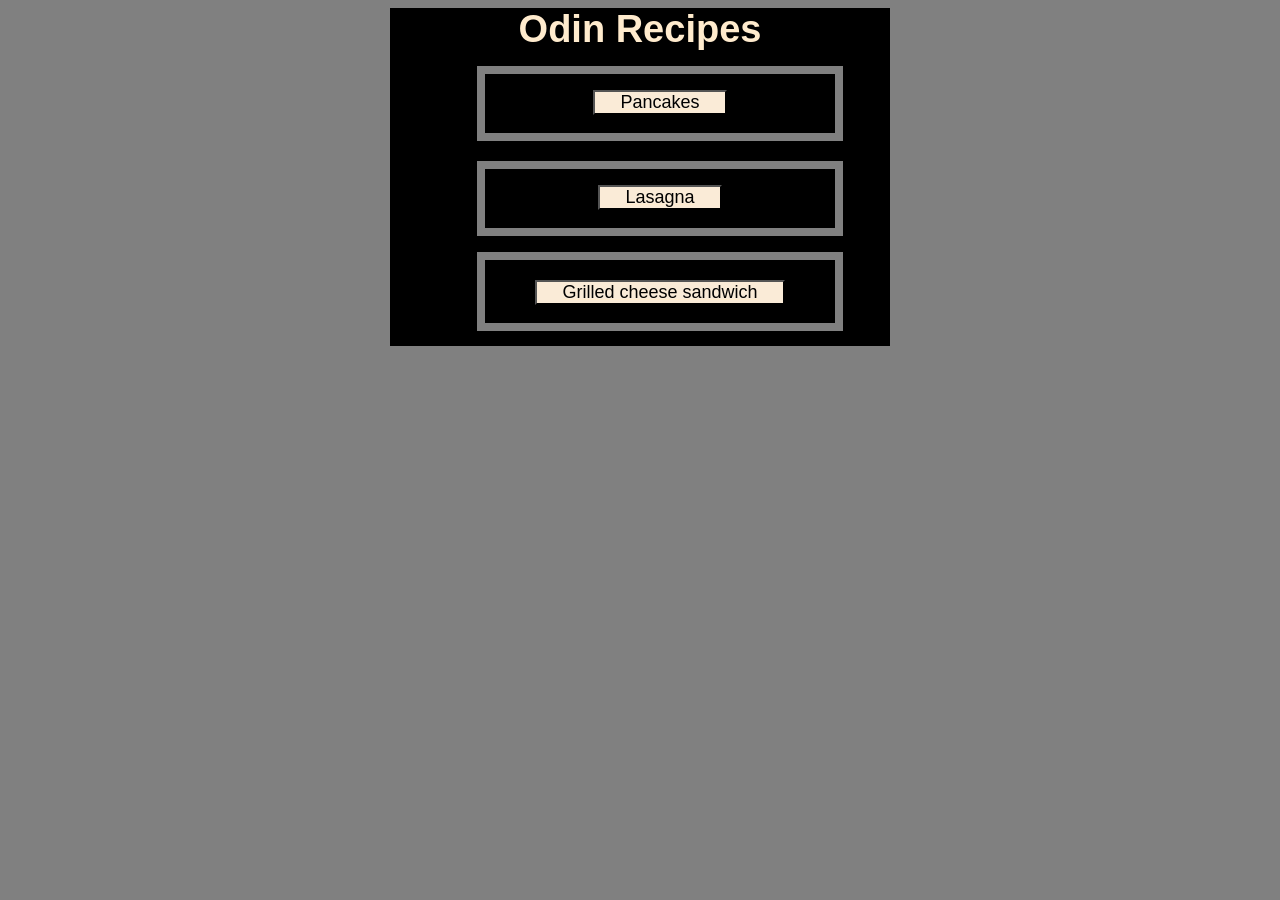
<file: index.html>
<!DOCTYPE html>
<html lang="en">
<head>
    <meta charset="UTF-8">
    <meta name="viewport" content="width=device-width, initial-scale=1.0">
    <link rel="stylesheet" href="recipes.css">
    <title>Odin Recipes</title>
</head>
<body>
    <h1>Odin Recipes</h1>
    <ul>
        <li class="pancake"><a class="pancake-link" href="recipes/pancakes-recipe.html"><button>Pancakes</button></a></li>

        <li class="lasagna"><a class="lasagna-link" href="recipes/lasagna-recipe.html"><button>Lasagna</button></a></li>

        <li class="grilled"> <a class="grilled-link" href="recipes/grilled-cheese-sandwich.html"><button>Grilled cheese sandwich</button></a></li>
    </ul>
</body>
</html>
</file>
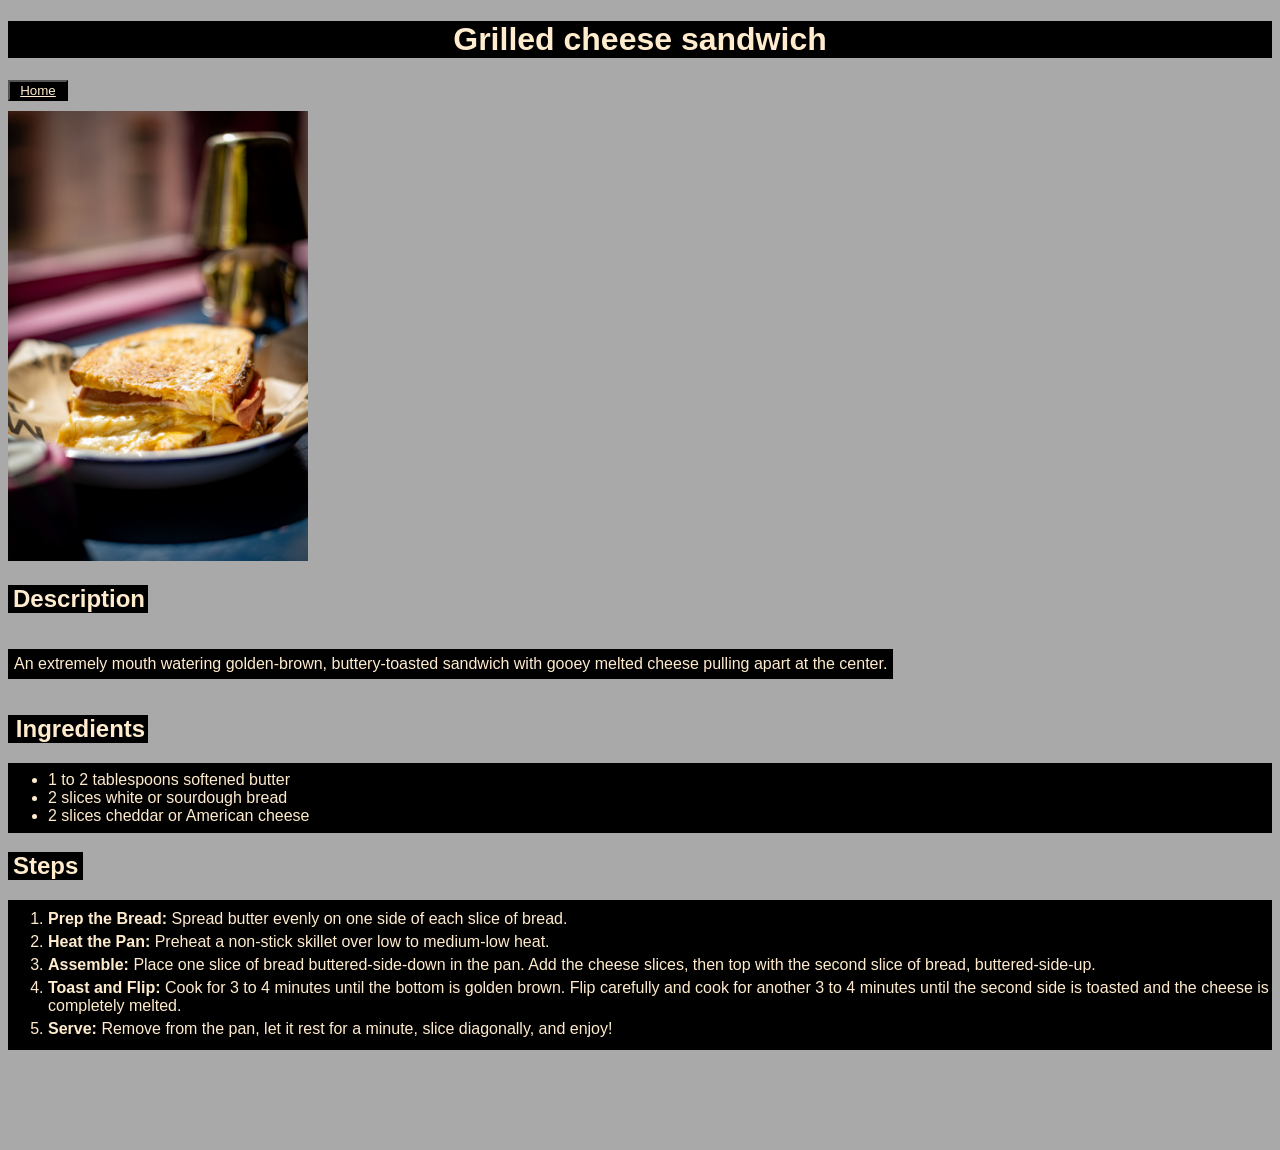
<file: recipes/grilled-cheese-sandwich.html>
<!DOCTYPE html>
<html lang="en">
<head>
    <meta charset="UTF-8">
    <meta name="viewport" content="width=device-width, initial-scale=1.0">
    <title>Grilled Cheese Sandwich Recipe</title>
    <link rel="stylesheet" href="grilled-styling.css">
</head>
<body>
    <h1>Grilled cheese sandwich</h1>
    <a class="button-color" href="../index.html"><button>Home</button></a>
    <img src="../images/grilled-cheese-sandwich.jpg" alt="A toasted grilled cheese sandwich on a plate" height="450">
    <h2 class="desc">Description</h2>
    <p>An extremely mouth watering golden-brown, buttery-toasted sandwich with gooey melted cheese pulling apart at the center.</p>


    <h2 class="ingredients">Ingredients</h2>
    <ul>
        <li>1 to 2 tablespoons softened butter</li>
        <li>2 slices white or sourdough bread</li>
        <li>2 slices cheddar or American cheese</li>
    </ul>
    <h2 class="steps">Steps</h2>
    <ol>
        <li><strong>Prep the Bread: </strong> Spread butter evenly on one side of each slice of bread.</li>
        <li><strong>Heat the Pan: </strong>Preheat a non-stick skillet over low to medium-low heat.</li>
        <li><strong>Assemble: </strong>Place one slice of bread buttered-side-down in the pan. Add the cheese slices, then top with the second slice of bread, buttered-side-up.</li>
        <li><strong>Toast and Flip: </strong>Cook for 3 to 4 minutes until the bottom is golden brown. Flip carefully and cook for another 3 to 4 minutes until the second side is toasted and the cheese is completely melted.</li>
        <li><strong>Serve: </strong>Remove from the pan, let it rest for a minute, slice diagonally, and enjoy!</li>
    </ol>    


</body>
</html>
</file>
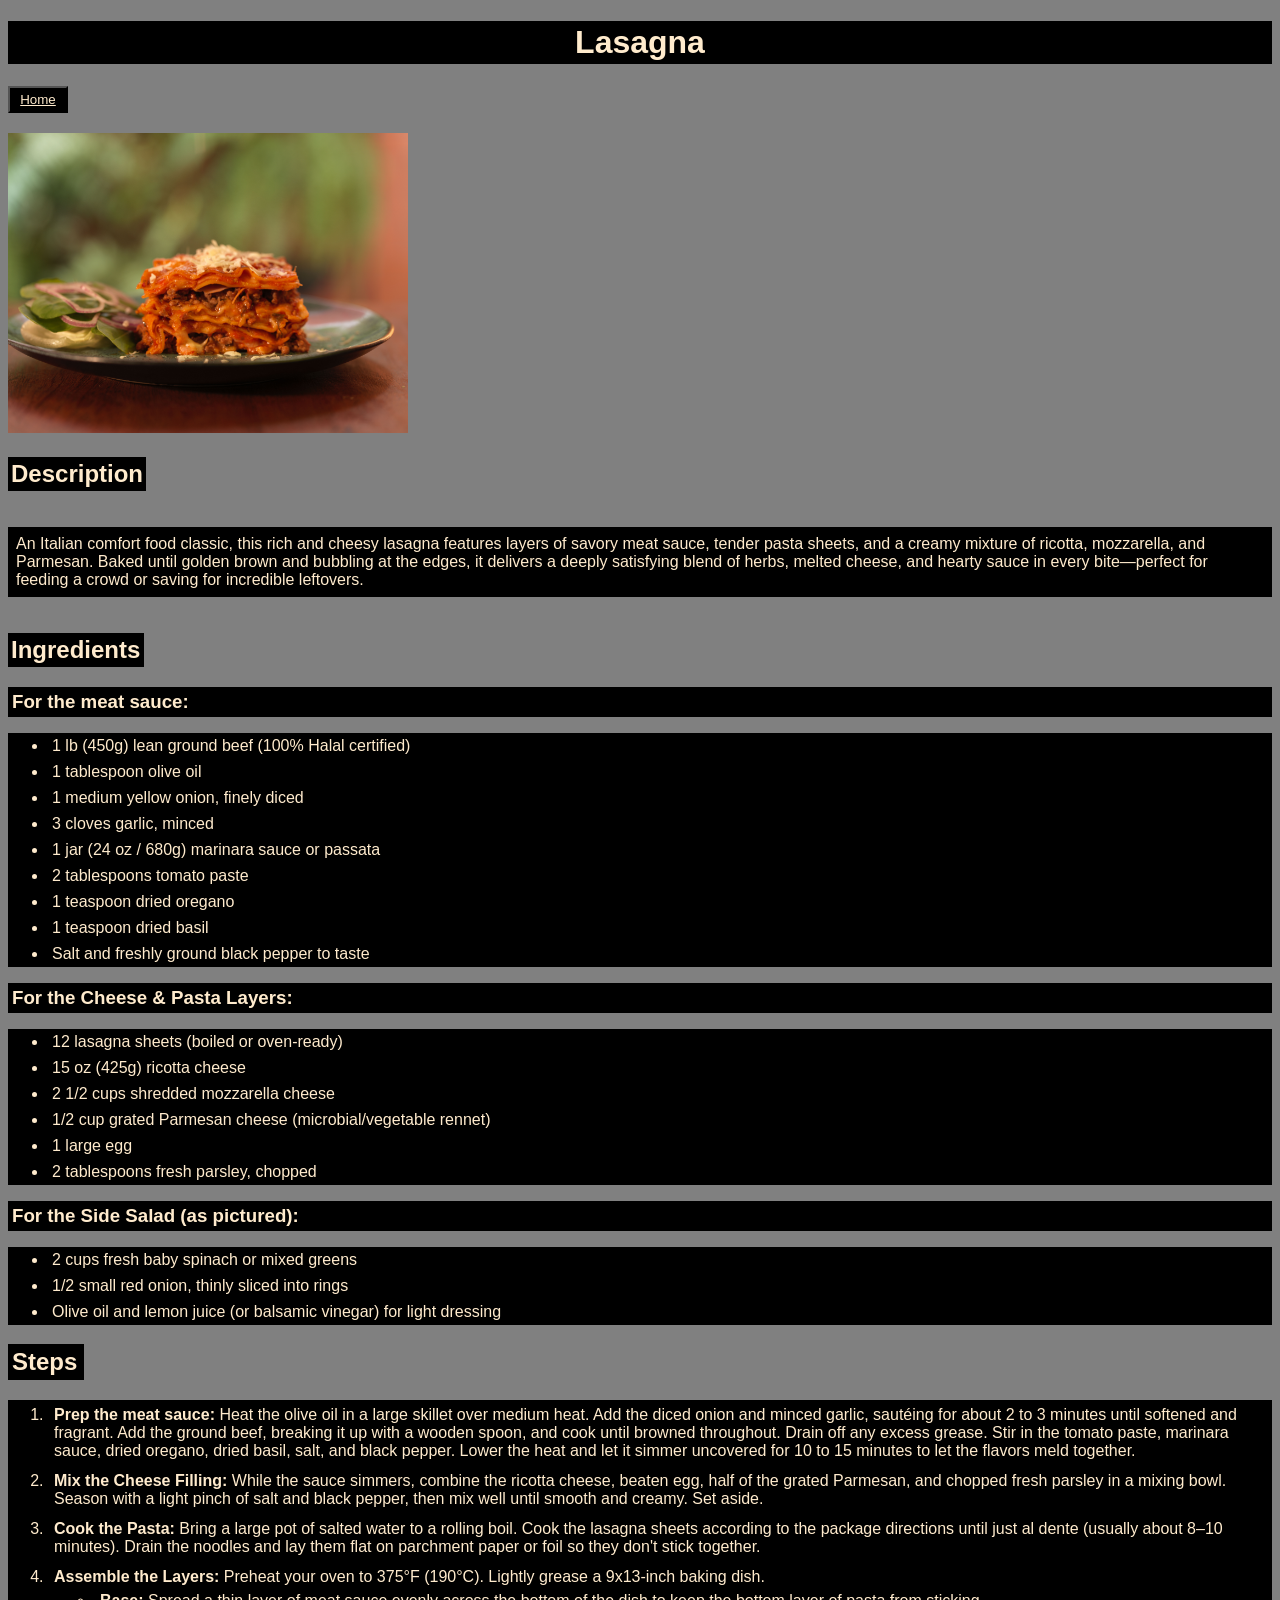
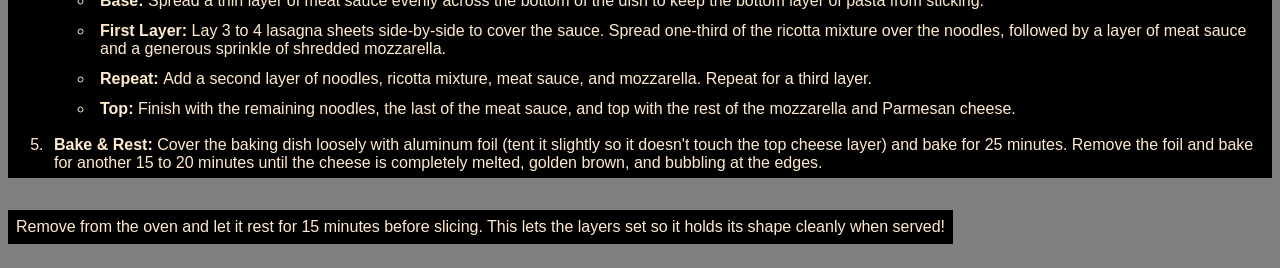
<file: recipes/lasagna-recipe.html>
<!DOCTYPE html>
<html lang="en">
<head>
    <meta charset="UTF-8">
    <meta name="viewport" content="width=device-width, initial-scale=1.0">
    <title>Lasagna Recipe</title>
    <link rel="stylesheet" href="lasagna-styling.css">
</head>
<body>
    <h1>Lasagna</h1>
    <a class="homing" href="../index.html"><button>Home</button></a>
    <img src="../images/lasagna.jpg" alt="A slice of layered meat lasagna served on a plate" height="300">
    <h2 class="desc">Description</h2>
    <p>An Italian comfort food classic, this rich and cheesy lasagna features layers of savory meat sauce, tender pasta sheets, and a creamy mixture of ricotta, mozzarella, and Parmesan. Baked until golden brown and bubbling at the edges, it delivers a deeply satisfying blend of herbs, melted cheese, and hearty sauce in every bite—perfect for feeding a crowd or saving for incredible leftovers.</p>
    <h2 class="ingredients">Ingredients</h2>
    <h3>For the meat sauce:</h3>
    <ul class="first-list">
        <li>1 lb (450g) lean ground beef (100% Halal certified)</li>
        <li>1 tablespoon olive oil</li>
        <li>1 medium yellow onion, finely diced</li>
        <li>3 cloves garlic, minced</li>
        <li>1 jar (24 oz / 680g) marinara sauce or passata</li>
        <li>2 tablespoons tomato paste</li>
        <li>1 teaspoon dried oregano</li>
        <li>1 teaspoon dried basil</li>
        <li>Salt and freshly ground black pepper to taste</li>
    </ul>
    <h3>For the Cheese & Pasta Layers:</h3>
    <ul class="second-list">
        <li>12 lasagna sheets (boiled or oven-ready)</li>
        <li>15 oz (425g) ricotta cheese</li>
        <li>2 1/2 cups shredded mozzarella cheese</li>
        <li>1/2 cup grated Parmesan cheese (microbial/vegetable rennet)</li>
        <li>1 large egg</li>
        <li>2 tablespoons fresh parsley, chopped</li>
    </ul>
    <h3>For the Side Salad (as pictured):</h3>
    <ul class="third-list">
        <li>2 cups fresh baby spinach or mixed greens</li>
        <li>1/2 small red onion, thinly sliced into rings</li>
        <li>Olive oil and lemon juice (or balsamic vinegar) for light dressing</li>
    </ul>
    <h2 class="cooking-steps">Steps</h2>
    <ol class="ordered">
        <li><strong>Prep the meat sauce:</strong> 
Heat the olive oil in a large skillet over medium heat. Add the diced onion and minced garlic, sautéing for about 2 to 3 minutes until softened and fragrant. Add the ground beef, breaking it up with a wooden spoon, and cook until browned throughout. Drain off any excess grease. Stir in the tomato paste, marinara sauce, dried oregano, dried basil, salt, and black pepper. Lower the heat and let it simmer uncovered for 10 to 15 minutes to let the flavors meld together.</li>
        <li><strong>Mix the Cheese Filling:</strong> While the sauce simmers, combine the ricotta cheese, beaten egg, half of the grated Parmesan, and chopped fresh parsley in a mixing bowl. Season with a light pinch of salt and black pepper, then mix well until smooth and creamy. Set aside.</li>
        <li><strong>Cook the Pasta:</strong> Bring a large pot of salted water to a rolling boil. Cook the lasagna sheets according to the package directions until just al dente (usually about 8–10 minutes). Drain the noodles and lay them flat on parchment paper or foil so they don't stick together.</li>
        <li><strong>Assemble the Layers:</strong> Preheat your oven to 375°F (190°C). Lightly grease a 9x13-inch baking dish.
           <ul>
        <li><strong>Base: </strong>Spread a thin layer of meat sauce evenly across the bottom of the dish to keep the bottom layer of pasta from sticking.</li>
        <li><strong>First Layer:</strong> Lay 3 to 4 lasagna sheets side-by-side to cover the sauce. Spread one-third of the ricotta mixture over the noodles, followed by a layer of meat sauce and a generous sprinkle of shredded mozzarella.</li>
        <li><strong>Repeat: </strong>Add a second layer of noodles, ricotta mixture, meat sauce, and mozzarella. Repeat for a third layer.</li>
        <li><strong>Top: </strong>Finish with the remaining noodles, the last of the meat sauce, and top with the rest of the mozzarella and Parmesan cheese.</li>
           </ul>
        </li>
        <li><strong>Bake & Rest: </strong>Cover the baking dish loosely with aluminum foil (tent it slightly so it doesn't touch the top cheese layer) and bake for 25 minutes. Remove the foil and bake for another 15 to 20 minutes until the cheese is completely melted, golden brown, and bubbling at the edges.</li>
    </ol>
    <p>Remove from the oven and let it rest for 15 minutes before slicing. This lets the layers set so it holds its shape cleanly when served!</p>
      
</body>
</html>
</file>
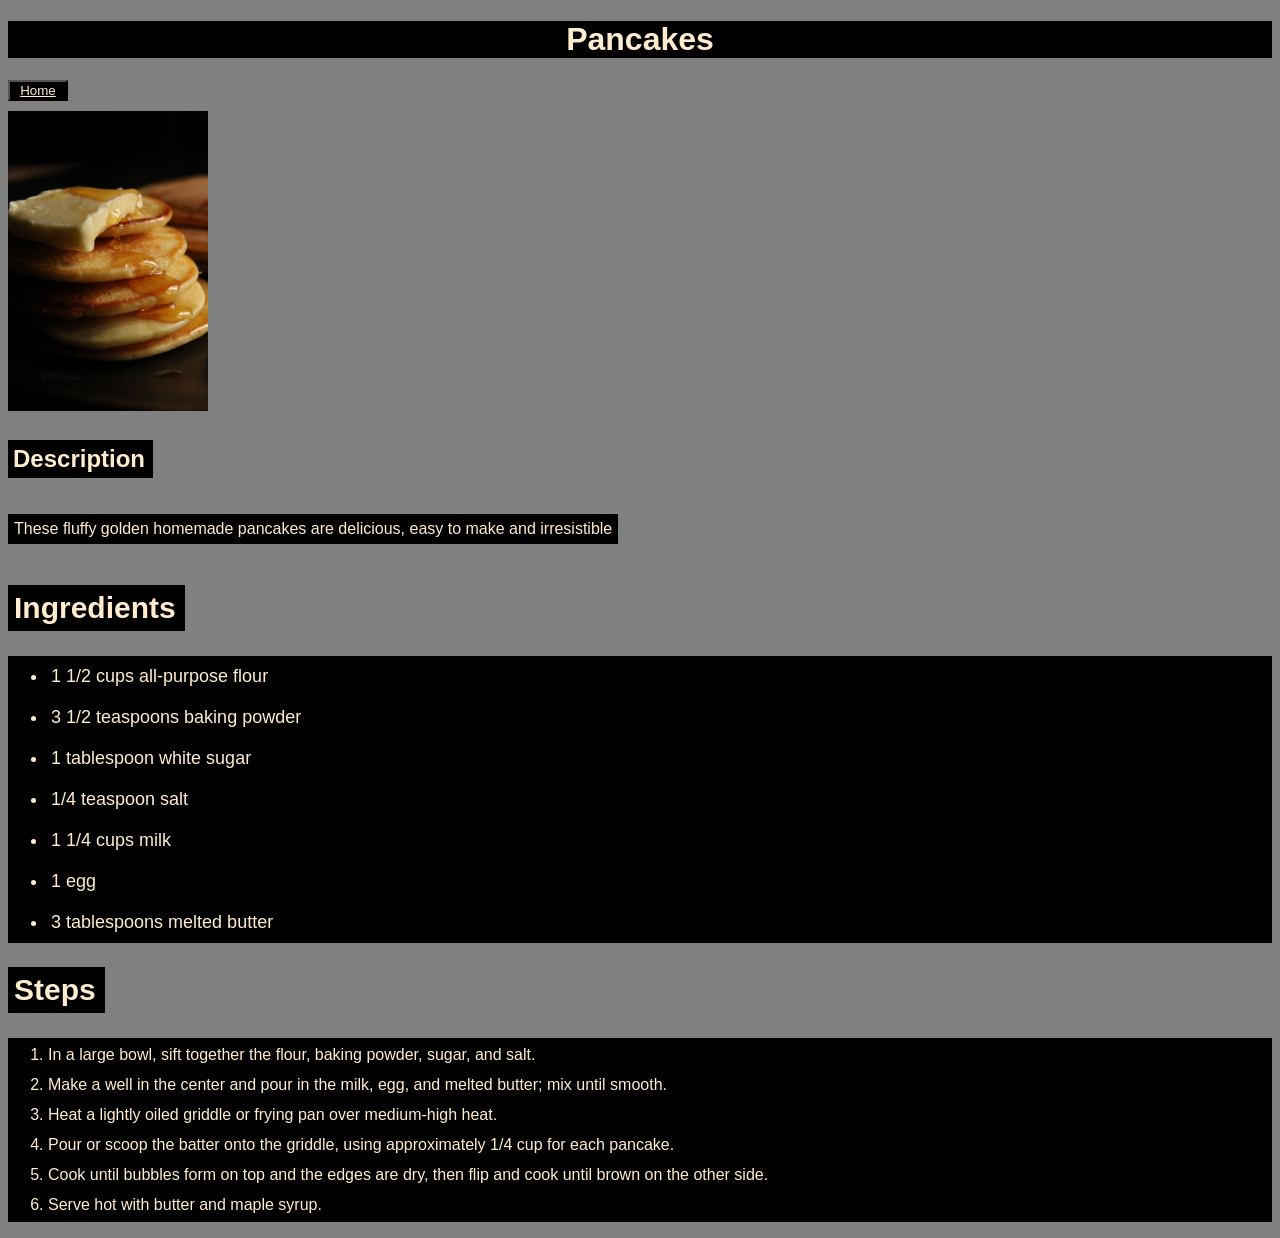
<file: recipes/pancakes-recipe.html>
<!DOCTYPE html>
<html lang="en">
<head>
    <meta charset="UTF-8">
    <meta name="viewport" content="width=device-width, initial-scale=1.0">
    <link rel="stylesheet" href="pancake-styling.css">
    <title>Pancakes recipe</title>
</head>
<body>
    <h1>Pancakes</h1>
    <a class="home" href="../index.html"><button>Home</button></a>
    <img src="../images/pancakes.jpg" alt="stack of fluffy pancakes" height="300">
    <h2 class="desc">Description</h2>
    <p>These fluffy golden homemade pancakes are delicious, easy to make and irresistible</p>

    <h2 class="ingredients">Ingredients</h2>
    <ul>
        <li>1 1/2 cups all-purpose flour</li>
        <li>3 1/2 teaspoons baking powder</li>
        <li>1 tablespoon white sugar</li>
        <li>1/4 teaspoon salt</li>
        <li>1 1/4 cups milk</li>
        <li>1 egg</li>
        <li>3 tablespoons melted butter</li>
    </ul>

    <h2 class="steps">Steps</h2>
    <ol>
        <li>In a large bowl, sift together the flour, baking powder, sugar, and salt.</li>
        <li>Make a well in the center and pour in the milk, egg, and melted butter; mix until smooth.</li>
        <li>Heat a lightly oiled griddle or frying pan over medium-high heat.</li>
        <li>Pour or scoop the batter onto the griddle, using approximately 1/4 cup for each pancake.</li>
        <li>Cook until bubbles form on top and the edges are dry, then flip and cook until brown on the other side.</li>
        <li>Serve hot with butter and maple syrup.</li>
    </ol>


</body>
</html>
</file>
<file: recipes.css>
h1 {
    background-color: black;
    color: blanchedalmond;
    text-align: center;
    font-family: sans-serif, Georgia, 'Times New Roman', Times, serif;
    font-size: 38px;
    width: 500px;
    margin: 0 auto;
    padding-bottom: 15px;
}


body {
    background-color: gray;
}

ul {
    box-sizing: content-box;
    width: 460px;
    height: 280px;
    margin: 0 auto;
    background-color: black;
    text-align: center;
    font-family: sans-serif, Georgia, 'Times New Roman', Times, serif;
}

li {
    display: block;
    width: 350px;
    font-size: 18px;
    color: blanchedalmond;
    margin: 0 auto;    
}

.pancake {
    display: block;
    border: 8px solid gray;
    margin: 0 auto;
    padding-top: 16px;
    margin-bottom: 20px;
}

.lasagna {
    display: block;
    margin: 0 auto;
    border: 8px solid gray;
    padding-top: 16px;
    margin-bottom: 16px;
}

.grilled {
    display: block;
    margin: 0 auto;
    border: 8px solid gray;
    padding-top: 20px;
    margin-bottom: 10px;
}

.pancake-link {
    color: blanchedalmond;
    text-align: center;
}

.lasagna-link {
    color: blanchedalmond;
    text-align: center;
}

.grilled-link {
    display: block;
    color: blanchedalmond;
    text-align: center;
}

button {
    display: block;
    margin: 0 auto;
    background-color: antiquewhite;
    color: black;
    padding: 0 25px;
    margin-bottom: 18px;
    font-size: large;
    font-family: sans-serif, Georgia, 'Times New Roman', Times, serif;
}
</file>
<file: recipes/grilled-styling.css>
body {
    background-color: darkgray;
    font-family: sans-serif, Georgia, 'Times New Roman', Times, serif;

}

h1 {
    display: block;
    color: blanchedalmond;
    background-color:black;
    text-align: center;
    font-family: sans-serif;
}

.button-color{
    color: blanchedalmond;
}
button {
    font-family: sans-serif;
    width: 60px;
    display: block;
    color: blanchedalmond;
    background-color: black;
    margin-bottom: 10px;
    
}

h2 {
    display: block;
    width: 135px;
    color: blanchedalmond;
    background-color: black;
}

p {
    display: inline-block;
    color: blanchedalmond;
    background-color: black;
    font-size: 16px;
    padding: 6px;


}

.desc {
    padding-left: 5px;
}
.ingredients {
    padding-left: 5px;
    width: 135px;
    display: block;
    text-align: center;
    color: blanchedalmond;
    background-color: black;

}
.steps {
    width: 70px;
    padding-left: 5px;
}
ul {
    color: blanchedalmond;
    background-color: black;
    margin: 0 auto;
    padding-top: 8px;
    padding-bottom: 8px;
}

ol {
    color: blanchedalmond;
    background-color: black;
    padding-top: 5px;
    margin-bottom: 100px;
    height: 145px;
    width: auto;

}

ol li {
    background-color: black;
    padding-top: 3px;
    margin-top: 2px;
    margin-bottom: 2px;
}
</file>
<file: recipes/lasagna-styling.css>
body {
    color: blanchedalmond;
    background-color: gray;
    font-family: sans-serif, Georgia, 'Times New Roman', Times, serif;
}

h1 {
    display: block;
    text-align: center;
    background-color: black;
    padding: 3px;
}

button {
    display: block;
    color: blanchedalmond;
    background-color: black;
    margin-bottom: 20px;
    width: 60px;
    padding-top: 4px;
    padding-bottom: 4px;
}

.homing {
    color: blanchedalmond;
    background-color: black;
}

.desc {
    display: block;
    color: blanchedalmond;
    background-color: black;
    width: 132px;
    padding: 3px;
}

p {
    display: inline-block;

    color: blanchedalmond;
    background-color: black;
    padding: 8px;
}

.ingredients {
    display: block;
    color: blanchedalmond;
    background-color: black;
    width: 130px;
    padding: 3px;
}



h3 {
    display: block;
    background-color: black;
    padding: 4px;
    margin: 0 auto;
}

.first-list {
    display: block;
    background-color: black;
}

.first-list li {
    background-color: black;
    padding: 4px;
}

.second-list {
    display: block;
    background-color: black;
}

.second-list li {
    background-color: black;
    padding: 4px;
}

.third-list {
    display: block;
    background-color: black;
}

.third-list li {
    background-color: black;
    padding: 4px;
}

.cooking-steps {
    display: block;
    color: blanchedalmond;
    background-color: black;
    width: 68px;
    padding: 4px;
}

.ordered {
    display: block;
    color: blanchedalmond;
    background-color: black;
}

.ordered li {
    background-color: black;
    padding: 6px;
}
</file>
<file: recipes/pancake-styling.css>
body{
    background-color: gray;
    font-family: sans-serif, Georgia, 'Times New Roman', Times, serif;
}

h1 {
    display: block;
    text-align: center;
    color: blanchedalmond;
    background-color: black;
}

.home {
    color: blanchedalmond;
    background-color: black;
}

button {
    display: block;
    font-family: sans-serif, Georgia, 'Times New Roman', Times, serif;
    width: 60px;
    color: blanchedalmond;
    background-color: black;
    margin-bottom: 10px;
}

.desc {
    display: block;
    color: blanchedalmond;
    background-color: black;
    width: 135px;
    padding: 5px;
    margin-top: 25px;
}

p {
    display: inline-block;
    padding: 6px;
    font-size: 16px;
    color: blanchedalmond;
    background-color: black;
}

.ingredients {
    display: block;
    color: blanchedalmond;
    background-color: black;
    width: 165px;
    padding: 6px;
    font-size: 30px;
}

ul {
    display: block;
    color: blanchedalmond;
    background-color: black;
    font-size: 18px;
}

ul li {
    padding: 3px;
    padding-top: 10px;
    padding-bottom: 10px;
}

.steps {
    display: block;
    color: blanchedalmond;
    background-color: black;
    width: 85px;
    font-size: 30px;
    padding: 6px;
}

ol {
    color: blanchedalmond;
    background-color: black;
    font-size: 16px;
    padding-top: 4px;
}

ol li {
    padding-top: 4px;
    padding-bottom: 8px;
    background-color: black;
}
</file>
